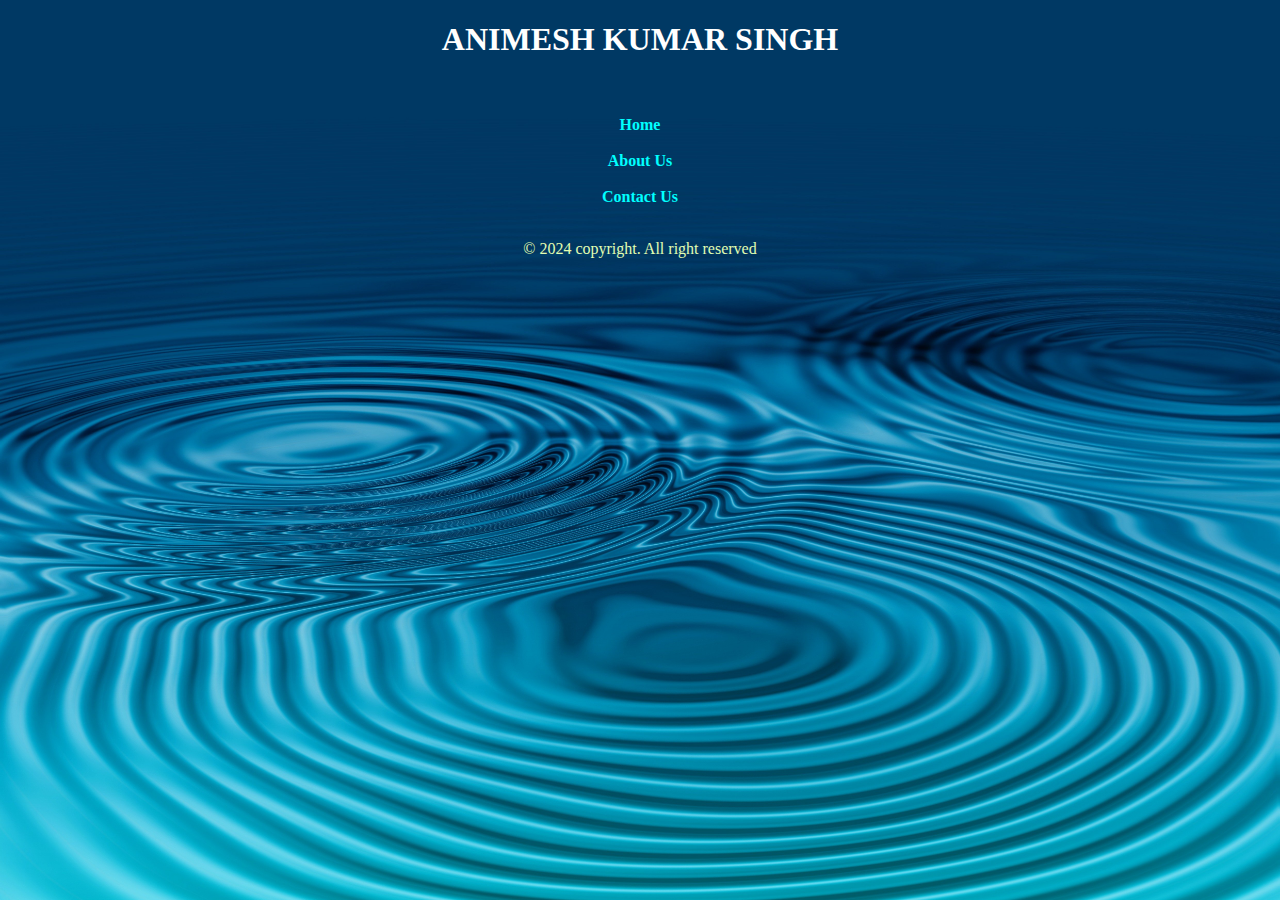
<file: index.html>
<!DOCTYPE html>
<html lang="en">
<head>
    <meta charset="UTF-8">
    <meta name="viewport" content="width=device-width, initial-scale=1.0">
    <title>Home</title>
    <link rel="stylesheet" href="style.css">
</head>
<body>
    <h1><b>ANIMESH KUMAR SINGH</b></h1>
    <br> </br>
    <a href="index.html"><b>Home</b></a>
    <br> </br>
    <a href="about.html"><b>About Us</b></a>
    <br> </br>
    <a href="contactus.html"><b>Contact Us</b></a>
    <br> </br>
    <footer>
        <p>&copy; 2024 copyright. All right reserved</p>
    </footer>
</body>
</html>
</file>
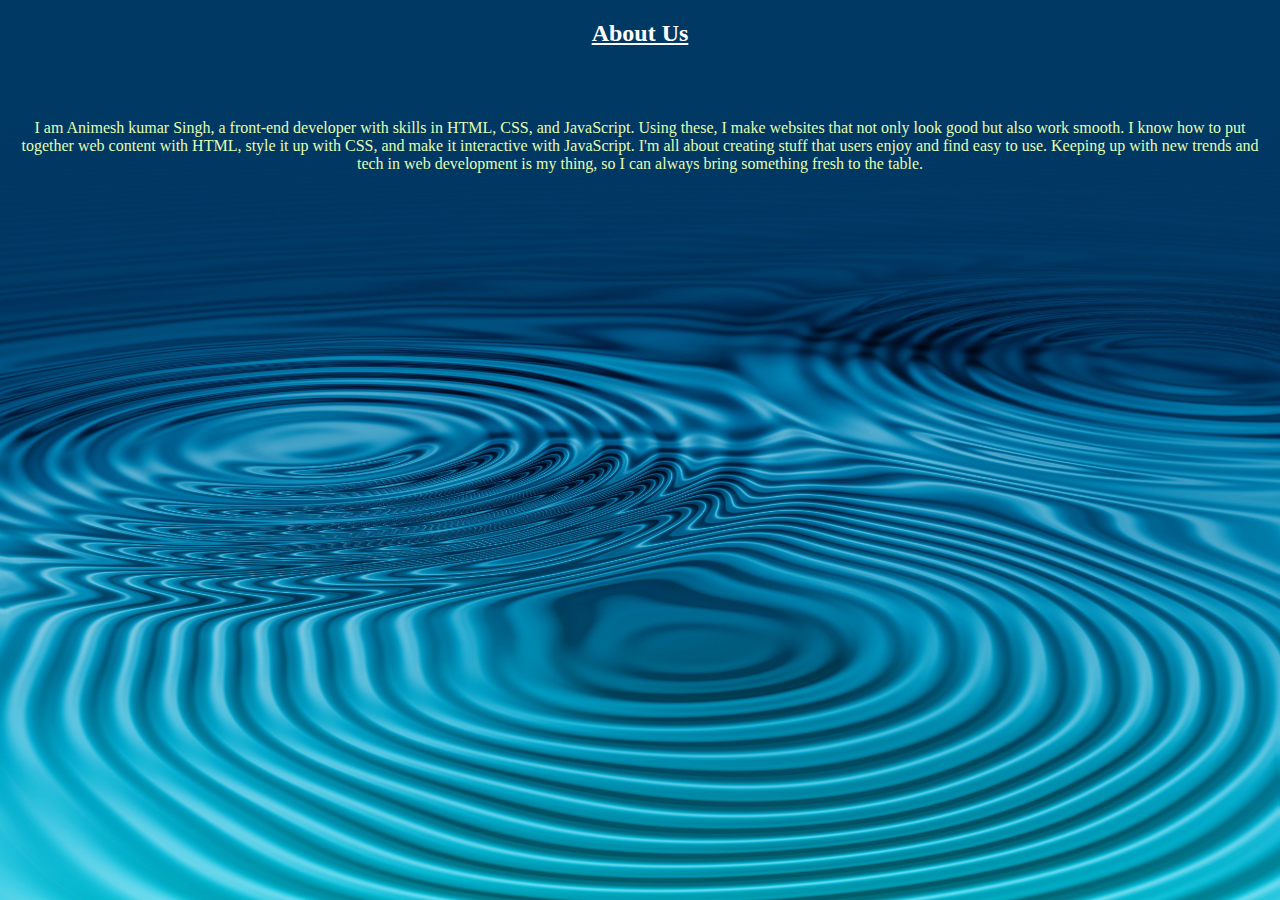
<file: about.html>
<!DOCTYPE html>
<html lang="en">
<head>
    <meta charset="UTF-8">
    <meta name="viewport" content="width=device-width, initial-scale=1.0">
    <title>About us</title>
    <link rel="stylesheet" href="style.css">

</head>
<body>
    <h2><b><u>About Us</u></b></h2>
    <br> </br>
<p> I am Animesh kumar Singh, a front-end developer with skills in HTML, CSS, and JavaScript. Using these, I make websites that not only look good but also work smooth. I know how to put together web content with HTML, style it up with CSS, and make it interactive with JavaScript. I'm all about creating stuff that users enjoy and find easy to use. Keeping up with new trends and tech in web development is my thing, so I can always bring something fresh to the table.</p>
</body>
</html>
</file>
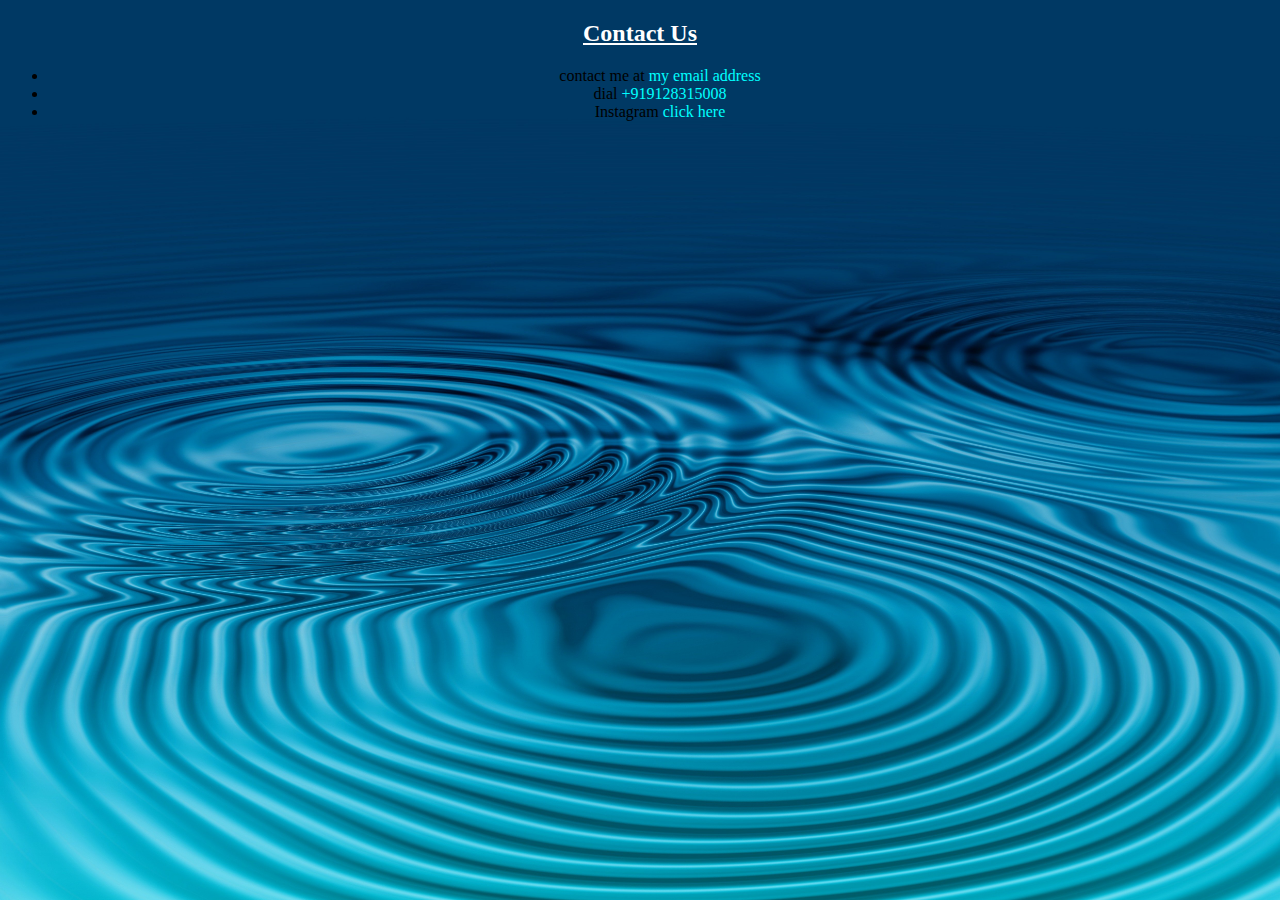
<file: contact.html>
<!DOCTYPE html>
<html lang="en">
<head>
    <meta charset="UTF-8">
    <meta name="viewport" content="width=device-width, initial-scale=1.0">
    <title>Document</title>
    <link rel="stylesheet" href="style.css">

</head>
<body>
    <h2><b><u>Contact Us</u></b></h2>
    
    <ul>
        <li>
            contact me at <a href="animeshkumarsingh678@gmail.com">my email address</a>
        </li>
        <li>
            dial <a href="tel:+919128315008">+919128315008</a>
        </li>
        <li>
            Instagram <a href="https://www.instagram.com/animesh_singh_5008?igsh=ZXpiczd4eXdqbzNj">click here</a>
        </li>
    </ul>
</body>
</html>
</file>
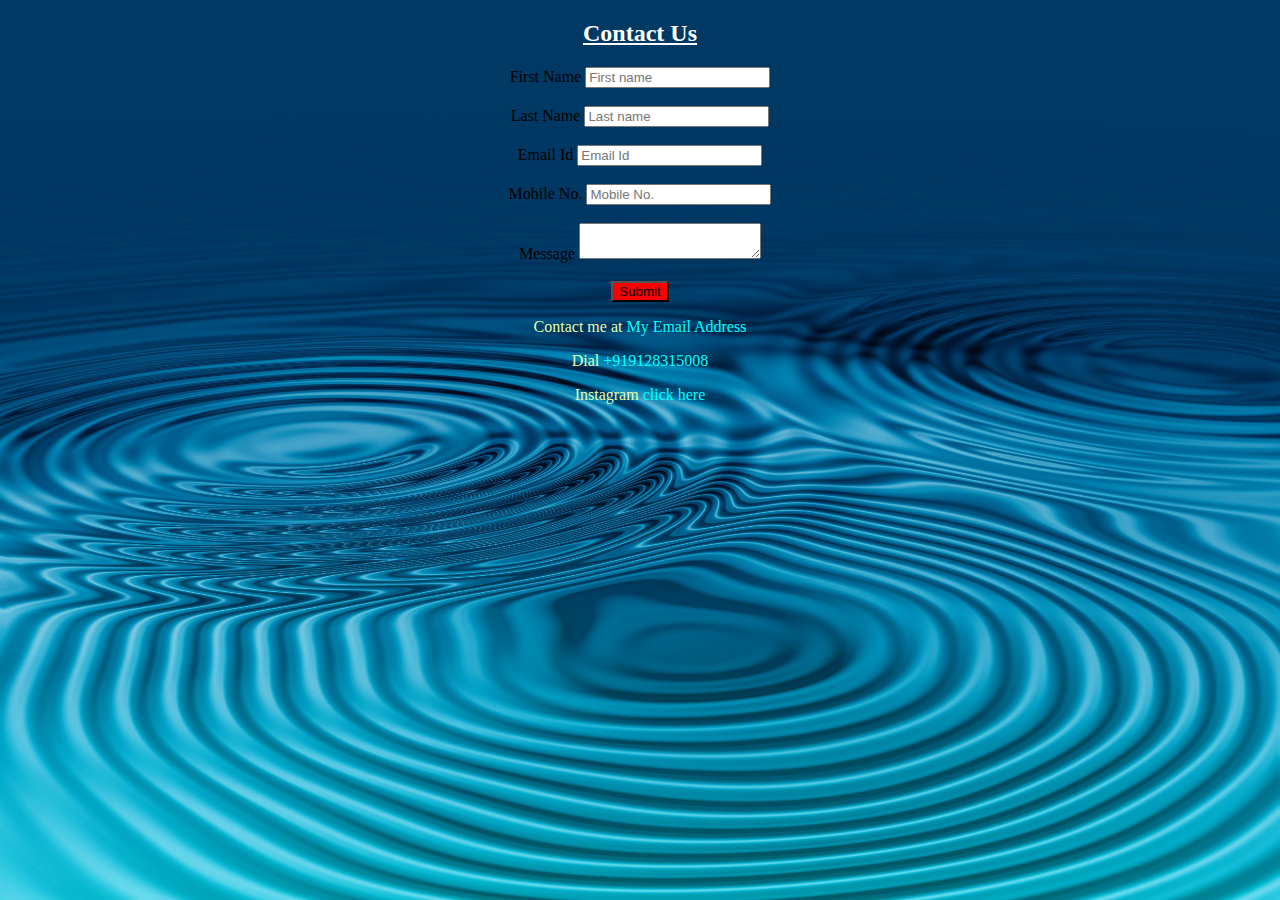
<file: contactus.html>
<!DOCTYPE html>
<html lang="en">
<head>
    <meta charset="UTF-8">
    <meta name="viewport" content="width=device-width, initial-scale=1.0">
    <title>inquiry</title>
    <link rel="stylesheet" href="style.css">
</head>
<body>
    <h2><b><u>Contact Us</u></b></h2>
    <div class="container1">


        <div class="container" >
            
            <form action="/action.php">
            
                <label for="First name" >First Name</label>
                <input type="text" placeholder="First name">
                <br>
                <br>
                <label for="last name">Last Name</label>
                <input type="text" placeholder="Last name">
                <br>
                <br>
                <label for="email">Email Id</label>
                <input type="email" placeholder="Email Id">
                <br>
                <br>
                <label for="Tel"> Mobile No. </label>
                <input type="tel" placeholder="Mobile No.">
                <br>
                <br>
                <label for="message">Message</label>
                <textarea name="message" placeholder="message"> </textarea>
                <br>
                <br>
        
                <button>Submit</button>
            </form>
        </div>   
    </div>
    <p>Contact me at <a href="animeshkumarsingh678@gmail.com">My Email Address</a></p>
    <p>Dial <a href="Tel:+919128315008">+919128315008</a></p>
    <p>Instagram <a href="https://www.instagram.com/animesh_singh_5008">click here</a></p>
</body>
</html>
</file>
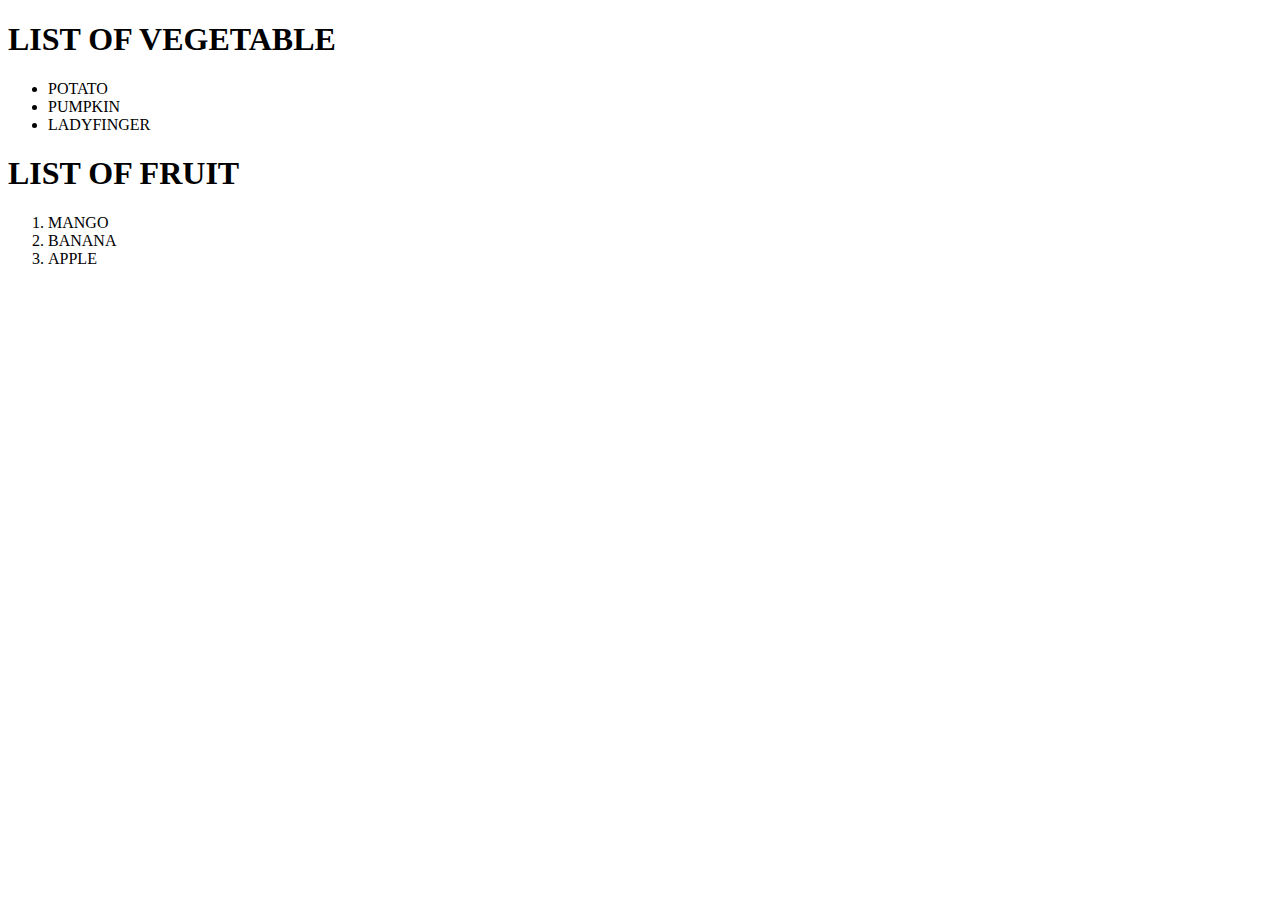
<file: list.html>
<!DOCTYPE html>
<HTML>
    <HEAD>
        <TITLE>LIST OF THINGS</TITLE>
        <BODY>
<H1>LIST OF VEGETABLE</H1>
<UL>
    <LI>POTATO</LI>
    <LI>PUMPKIN</LI>
    <LI>LADYFINGER</LI>
</UL>
<H1>LIST OF FRUIT</H1>
<OL>
<LI>MANGO</LI>
<LI>BANANA</LI>
<LI>APPLE</LI>
</OL>
        </BODY>
    </HEAD>
</HTML>
</file>
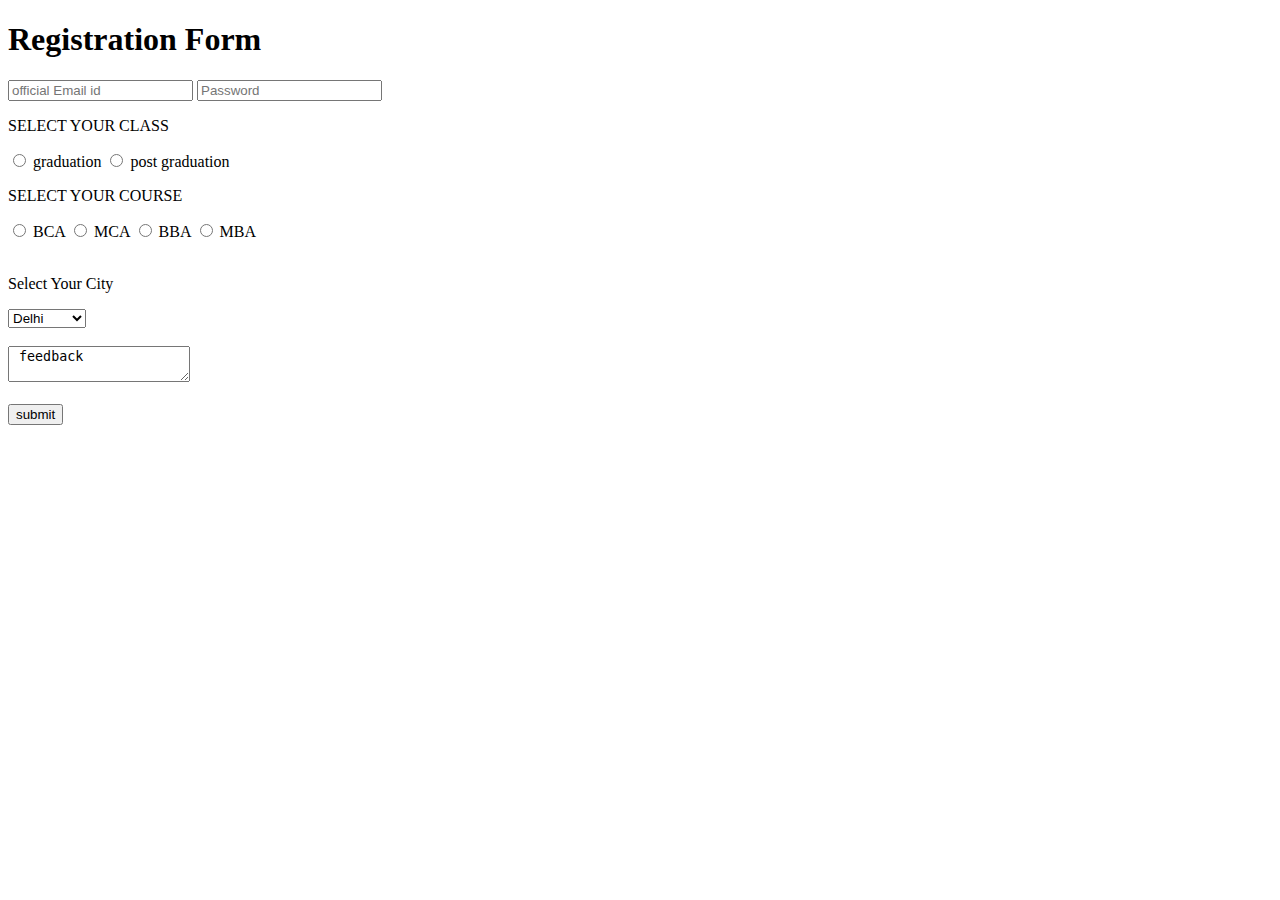
<file: regi.html>
<!DOCTYPE html>
<html lang="en">
<head>
    <meta charset="UTF-8">
    <meta name="viewport" content="width=device-width, initial-scale=1.0">
    <title>Document</title>
</head>
<body>
    <h1>Registration Form</h1>
    <form action="/action.php">
    <input type="text" placeholder="official Email id">
    <input type="password" placeholder="Password">
    <P>SELECT YOUR CLASS</P>
    <label for="101">
    <input type="radio" value="graduation" name="class" id="101"> graduation
    </label>
    <label for="102">
     <input type="radio" value="postgraduation" name="class" id="102"> post graduation
    </label>
    <P>SELECT YOUR COURSE</P>
    <label for="BCA">
        <input type="radio" value="BCA" name="COURSE" id="101"> BCA
    </label>
    <label for="MCA">
        <input type="radio" value="MCA" name="COURSE" id="102"> MCA
    </label>
    <label for="BBA">
        <input type="radio" value="BBA" name="COURSE" id="103"> BBA
    </label>
    <label for="MBA">
        <input type="radio" value="MBA" name="COURSE" id="104"> MBA
    </label>
    <br> </br>
    <p>Select Your City</p>
    <select name="city">
        <option value="Delhi">Delhi</option>
        <option value="Lucknow">Lucknow</option>
        <option value="varanasi">varanasi</option>
        <option value="prayagraj">prayagraj</option>
    
    </select>
    <br> </br>
    <textarea name="feedback" id="101" placeholder="share your feedback"> feedback
        </textarea>
    <br> </br>
    <input type="submit" value="submit">
    
    </form>
        </body>
    </html>
</file>
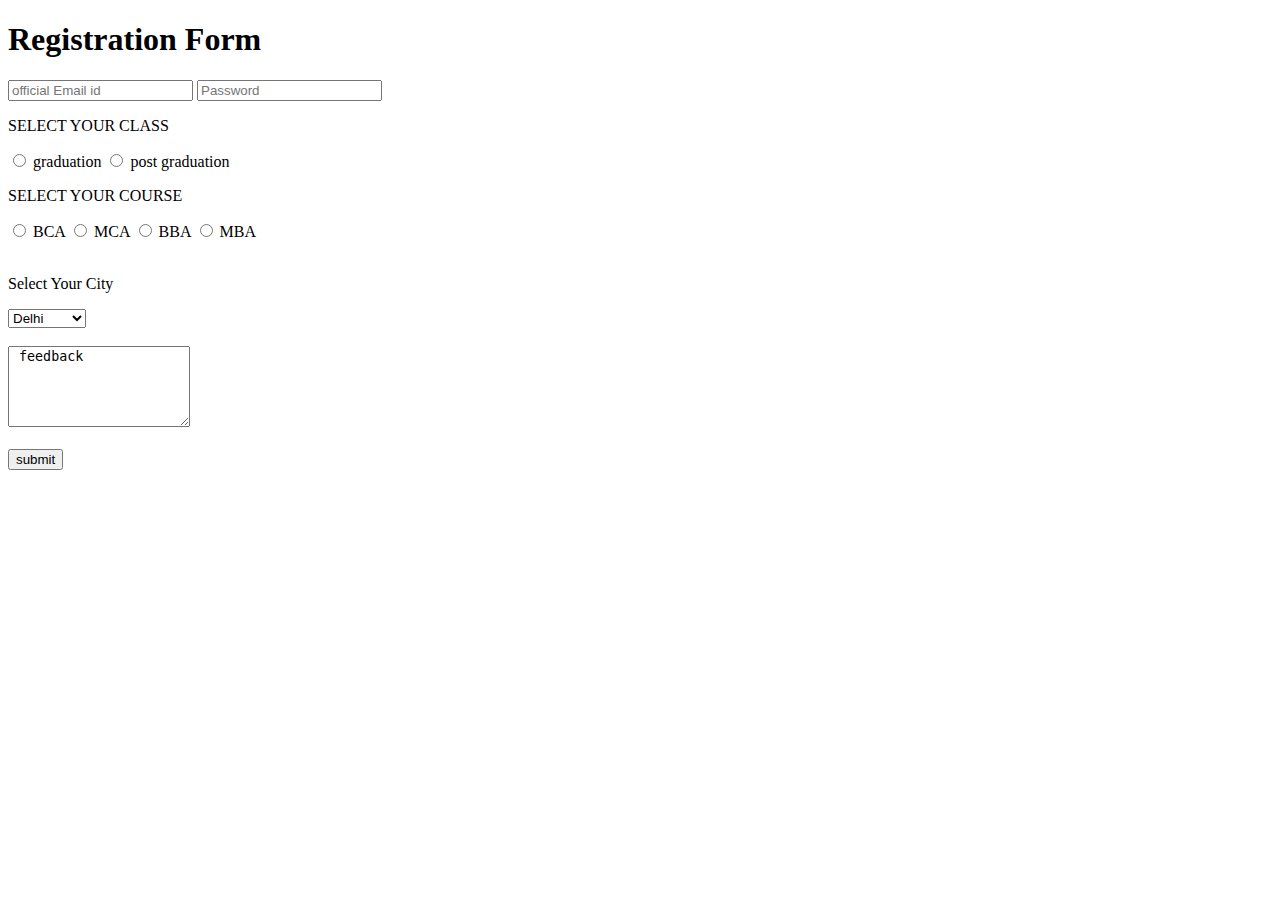
<file: registration.html>
<!DOCTYPE html>
<html lang="en">
<head>
    <meta charset="UTF-8">
    <meta name="viewport" content="width=device-width, initial-scale=1.0">
    <title>Document</title>
</head>
<body>
   <!-- <hr> 
      <p> <u><b>HELLO , MYSELF ANIMESH AND I AM CREATING A WEBSITE</u> </b> </p>
</hr>
      <a href="https://www.youtube.com/">youtube</a>
      <br />
      <a href="https://www.google.com/">google</a>
      <br />
      <a href="https://bbdu.ac.in/">BBD UNIVERSITY</a>
      <hr> 
      <img src="https://opportunities.study/wp-content/uploads/2023/04/download-1-4.png" alt="bbd img" height="200" width="200"/>
</hr>
<hr>

<table>
    <caption>STUDENT DATA</caption>

    <tr>

    <th>
         S No
        </th>

    <th>
         Name
        </th>

    <th>
         marks(sgpa)
        </th>

</tr>

<tr>

<td>
    01
</td>

<td>
    Animesh
</td>

<td> 
    6 
</td>

</tr>
<tr>

    <td>
        02
    </td>
    
    <td>
        Vibhav
    </td>
    
    <td>
         6.4
         </td>
    
    </tr>
    <tr>

        <td>
            03
        </td>
        
        <td>
            Ankit
        </td>
        
        <td>
             8
            </td>
        
        </tr>
    
</table>

</hr> -->
<h1>Registration Form</h1>
<form action="/action.php">
<input type="text" placeholder="official Email id">
<input type="password" placeholder="Password">
<P>SELECT YOUR CLASS</P>
<label for="101">
<input type="radio" value="graduation" name="class" id="101"> graduation
</label>
<label for="102">

<input type="radio" value="postgraduation" name="class" id="102"> post graduation
</label>
<P>SELECT YOUR COURSE</P>
<label for="BCA">
    <input type="radio" value="BCA" name="COURSE" id="101"> BCA
</label>
<label for="MCA">
    <input type="radio" value="MCA" name="COURSE" id="102"> MCA
</label>
<label for="BBA">
    <input type="radio" value="BBA" name="COURSE" id="103"> BBA
</label>
<label for="MBA">
    <input type="radio" value="MBA" name="COURSE" id="104"> MBA
</label>
<br> </br>
<p>Select Your City</p>
<select name="city">
    <option value="Delhi">Delhi</option>
    <option value="Lucknow">Lucknow</option>
    <option value="varanasi">varanasi</option>
    <option value="prayagraj">prayagraj</option>

</select>
<br> </br>
<textarea name="feedback" id="101" placeholder="share your feedback" rows="5" column="7"> feedback
    </textarea>
<br> </br>
<input type="submit" value="submit">

</form>
    </body>
</html>
</file>
<file: style.css>
h1 {
    /* text-align: center; */
    color:rgb(255, 255, 255);
} 
h2 {
    /* text-align: center; */
    color:white;
} 
body{
    text-align: center;
    background-image: url(background.jpg);
    background-size: cover ;
}
button {
    color: #060000;
    background-color: #f60303
}
a{

 color: aqua;   
}
p {
    color: rgb(226, 254, 178);
}
/* .container{
    border: 3px solid blue;
    padding: 10px;
    width: 300px;
    

    margin: left 50px;
}
.container1{
    width: fit-content;
    transform: translate(180%, -8%);
} */

/* .container1{
    display: flex;
    justify-content: center;
    align-items: center;
    border: 2px solid lightseagreen;
    width: 350px;
}
#form{
    width: 500px;
    margin: 0 auto;
} */
 a{
    text-decoration: none;
 }
 h2{
    font-family: Georgia, 'Times New Roman', Times, serif;
 }
@media screen and (max-width:480px) {

    body{
        background-color:#444444;
        background-image: none;
        font-size: smaller;
    }
    
}
</file>
